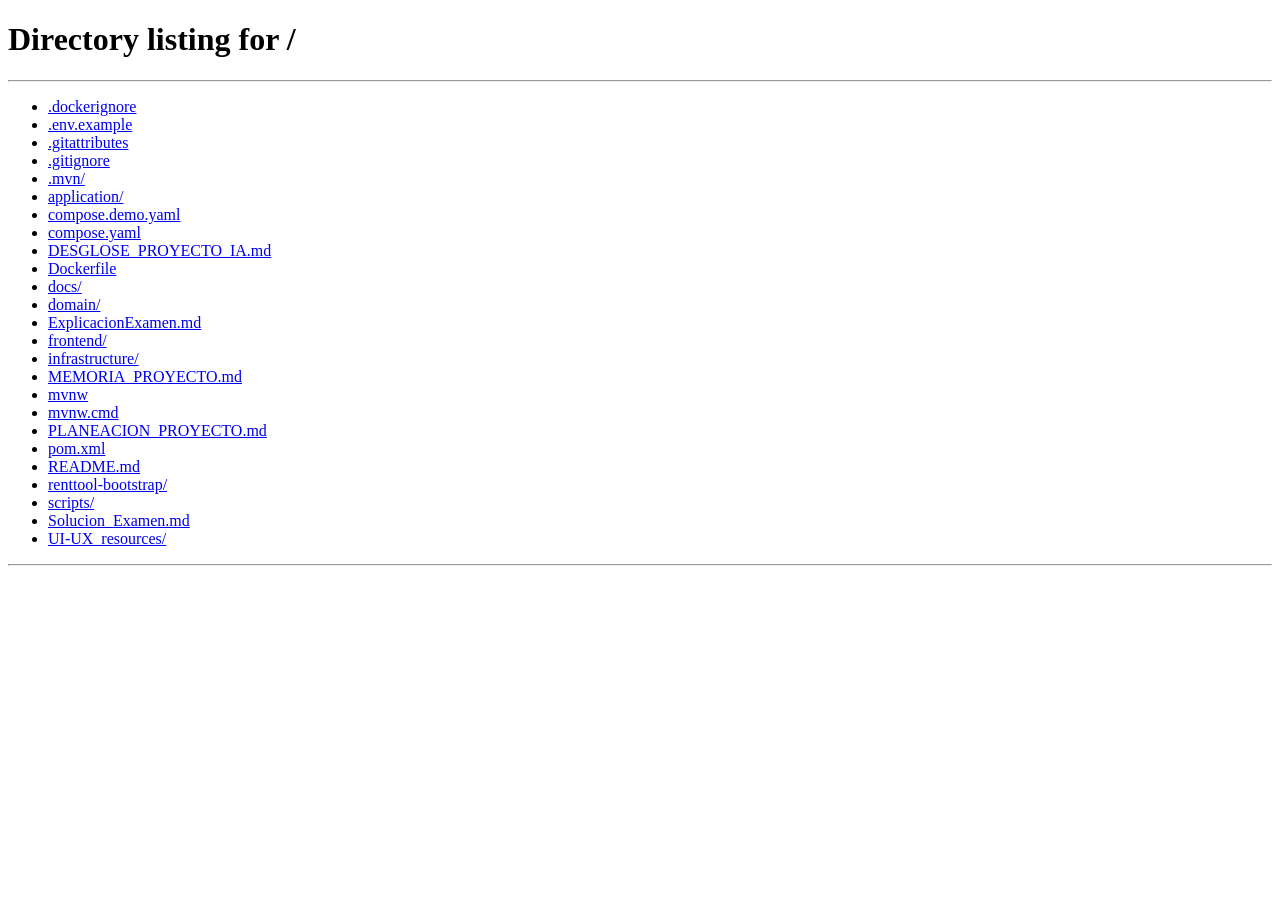
<file: frontend/admin.html>
<!doctype html>
<html lang="es">
  <head>
    <meta charset="utf-8" />
    <meta name="viewport" content="width=device-width, initial-scale=1" />
    <meta name="theme-color" content="#0a0a0b" />
    <meta name="robots" content="noindex" />
    <title>RentTool — Administración</title>
    <link rel="icon" type="image/png" href="assets/favicon.png" />
    <link rel="stylesheet" href="styles.css" />
  </head>
  <body class="admin-page">
    <header class="header admin-header">
      <a class="brand" href="/admin" aria-label="Panel de administración"
        ><span class="brand-mark">R<span>↗</span></span
        >RentTool<span class="brand-dot">.</span
        ><span class="admin-badge">Admin</span></a
      >
      <nav class="admin-tabs" aria-label="Secciones del panel">
        <a href="#proveedores" data-tab="proveedores"
          >Proveedores<span class="tab-badge" id="tab-applications" hidden></span></a
        ><a href="#clientes" data-tab="clientes">Clientes</a
        ><a href="#catalogo" data-tab="catalogo">Catálogo</a
        ><a href="#reservas" data-tab="reservas">Reservas</a
        ><a href="#administradores" data-tab="administradores">Agregar admin</a>
      </nav>
      <div class="header-actions">
        <a class="outline-button" href="/">Ver sitio público ↗</a
        ><button class="text-button" id="logout">Salir</button>
      </div>
    </header>
    <main class="admin-main" id="admin-main" hidden>
      <section class="admin-intro">
        <div>
          <p class="eyebrow"><span></span> PANEL DE ADMINISTRACIÓN</p>
          <h1>La plataforma, bajo control.</h1>
        </div>
        <div class="profile-card">
          <span class="avatar"
            ><img src="assets/icons/user.png" alt="Foto de perfil"
          /></span>
          <form class="profile-form" onsubmit="return false">
            <label
              >Tu nombre<input
                id="admin-name"
                value="Administrador"
                readonly
                aria-readonly="true" /></label
            ><button type="button" class="outline-button" id="change-password">
              Cambiar contraseña
            </button>
          </form>
        </div>
      </section>
      <div class="admin-stats">
        <a class="stat" href="#proveedores"
          ><strong id="stat-providers">—</strong><span>Proveedores</span></a
        ><a class="stat" href="#catalogo"
          ><strong id="stat-tools">—</strong
          ><span>Herramientas publicadas</span></a
        ><a class="stat" href="#reservas"
          ><strong id="stat-reservations">—</strong><span>Reservas</span></a
        >
      </div>
      <section class="admin-panel" id="tab-proveedores" data-panel="proveedores">
        <div class="panel-heading">
          <div>
            <h2>Proveedores</h2>
            <p class="muted">
              Solo los proveedores registrados aquí pueden publicar herramientas.
              Desactivar uno le cierra el acceso de inmediato.
            </p>
          </div>
          <button class="button compact" id="new-provider">
            + Registrar proveedor
          </button>
        </div>
        <div id="applications-box" class="applications-box" hidden>
          <h3 class="workspace-subtitle">
            Solicitudes por revisar
            <span class="status-chip status-solicitada" id="applications-count"></span>
          </h3>
          <p class="muted">
            Personas que pidieron ser proveedoras desde el sitio. Al aceptar, su
            cuenta pasa a ser de proveedor y entra con su nombre comercial.
          </p>
          <div id="applications"></div>
        </div>
        <section class="performance-box" id="performance" aria-labelledby="performance-title">
          <h3 class="workspace-subtitle" id="performance-title">Rendimiento de proveedores</h3>
          <p class="muted">
            Compara las ventas y la respuesta de cada proveedor con el promedio de la plataforma
            para decidir a quién citar. Venta es una reserva aceptada con pago aprobado, igual que en el panel de cada proveedor.
          </p>
          <form class="statistics-form" id="performance-form" novalidate>
            <label>Solicitadas desde<input name="from" type="date" required></label>
            <label>Hasta (incluido)<input name="to" type="date" required></label>
            <button class="outline-button">Consultar</button>
            <p class="form-error" role="alert"></p>
          </form>
          <div data-performance aria-live="polite"></div>
        </section>
        <details class="statistics-panel" id="revenue-panel">
          <summary>Ingresos y rentabilidad de la plataforma</summary>
          <p class="muted">Cuentan las ventas (reservas aceptadas con pago aprobado) solicitadas entre ambas fechas: su total, con extensiones, más las multas y los cobros por daño registrados al devolver.</p>
          <form class="statistics-form">
            <label>Solicitadas desde<input name="from" type="date" required></label>
            <label>Hasta (incluido)<input name="to" type="date" required></label>
            <label>Agrupar por<select name="groupBy"><option value="TOOL">Herramienta</option><option value="MONTH">Mes</option></select></label>
            <button class="outline-button">Consultar</button>
            <p class="form-error" role="alert"></p>
          </form>
          <div data-revenue aria-live="polite"></div>
        </details>
        <h3 class="workspace-subtitle providers-subtitle">Proveedores registrados</h3>
        <div id="providers"></div>
      </section>
      <section class="admin-panel" id="tab-clientes" data-panel="clientes" hidden>
        <div class="panel-heading">
          <div>
            <h2>Clientes <span class="status-chip" id="clients-count"></span></h2>
            <p class="muted">
              Personas registradas desde el sitio público. Desactivar un cliente le
              cierra el acceso de inmediato; no cancela sus reservas.
            </p>
          </div>
        </div>
        <div id="clients"></div>
        <div class="pagination admin-pagination">
          <button class="outline-button" id="clients-prev">← Anterior</button
          ><span id="clients-page" class="muted"></span
          ><button class="outline-button" id="clients-next">Siguiente →</button>
        </div>
      </section>
      <section class="admin-panel" id="tab-administradores" data-panel="administradores" hidden>
        <div class="panel-heading">
          <div>
            <h2>Agregar admin</h2>
            <p class="muted">
              El nuevo administrador tendrá tus mismos permisos. Recibe una contraseña
              temporal que deberá cambiar la primera vez que entre; entrégasela por un
              medio seguro.
            </p>
          </div>
        </div>
        <form class="statistics-form" id="admin-form" novalidate>
          <label>Nombre<input name="name" required maxlength="120" autocomplete="off" /></label>
          <label>Correo<input name="email" type="email" required maxlength="190" autocomplete="off" /></label>
          <label>Contraseña temporal<input name="temporaryPassword" type="text" required minlength="12" maxlength="64" autocomplete="off" placeholder="Entre 12 y 64 caracteres" /></label>
          <button class="button compact">+ Agregar administrador</button>
          <p class="form-error" id="admin-form-error" role="alert"></p>
        </form>
        <h3 class="workspace-subtitle">Administradores registrados</h3>
        <div id="administrators"></div>
      </section>
      <section class="admin-panel" id="tab-catalogo" data-panel="catalogo" hidden>
        <div class="panel-heading">
          <div>
            <h2>Catálogo publicado</h2>
            <p class="muted">
              Lo que ven los clientes en el sitio público. Retirar una
              herramienta la quita del catálogo y conserva su registro.
            </p>
          </div>
          <form id="admin-search" class="admin-search" role="search">
            <input
              name="q"
              type="search"
              placeholder="Buscar herramienta"
              aria-label="Buscar herramienta"
              maxlength="100"
            /><button class="outline-button">Buscar</button>
          </form>
        </div>
        <div id="admin-tools"></div>
        <div class="pagination admin-pagination">
          <button class="outline-button" id="tools-prev">← Anterior</button
          ><span id="tools-page" class="muted"></span
          ><button class="outline-button" id="tools-next">Siguiente →</button>
        </div>
      </section>
      <section class="admin-panel" id="tab-reservas" data-panel="reservas" hidden>
        <div class="panel-heading">
          <div>
            <h2 id="reservations-title">Todas las reservas</h2>
            <p class="muted">
              Puedes cancelar solicitudes pendientes y reservas aceptadas que aún
              no empiezan. En "Historial" ves quién hizo cada cambio y cuándo.
            </p>
          </div>
          <button class="button compact" id="open-report">
            ↓ Descargar informe
          </button>
        </div>
        <div id="reservations"></div>
      </section>
    </main>
    <dialog id="provider-dialog">
      <button class="close" aria-label="Cerrar">×</button>
      <p class="eyebrow">ADMINISTRACIÓN DE PROVEEDORES</p>
      <h2 id="provider-title">Registra un proveedor.</h2>
      <form id="provider-form" novalidate>
        <div class="logo-picker">
          <span class="avatar avatar-large"
            ><img id="logo-preview" src="assets/icons/casco.png" alt="Logo del proveedor"
          /></span>
          <div>
            <p class="logo-title">Logo · opcional</p>
            <p class="muted" id="logo-hint">
              PNG o JPEG hasta 2 MB. Sin logo se usa el predeterminado.
            </p>
            <label class="logo-field"
              ><span class="outline-button">Elegir logo</span
              ><input
                name="logo"
                type="file"
                accept="image/png,image/jpeg"
                class="visually-hidden" /></label
            ><button type="button" class="text-button" id="logo-remove" hidden>
              Quitar logo
            </button>
          </div>
        </div>
        <fieldset id="provider-access">
          <legend>Acceso</legend>
          <label
            >Correo de acceso<input
              name="email"
              type="email"
              required
              maxlength="190"
              autocomplete="off" /></label
          ><label
            >Contraseña temporal<input
              name="temporaryPassword"
              type="text"
              required
              minlength="10"
              maxlength="64"
              autocomplete="off" /><small class="muted"
              >Entrégala al proveedor; deberá cambiarla al entrar.</small
            ></label
          >
        </fieldset>
        <fieldset>
          <legend>Identificación</legend>
          <label
            >Tipo de persona<select name="personType" required>
              <option value="JURIDICA">Jurídica (empresa)</option>
              <option value="NATURAL">Natural</option>
            </select></label
          >
          <div class="nit-fields">
            <label
              >NIT<input
                name="nit"
                required
                inputmode="numeric"
                maxlength="15"
                placeholder="900123456" /></label
            ><label
              >DV<input
                name="verificationDigit"
                required
                inputmode="numeric"
                maxlength="1"
            /></label>
          </div>
          <p class="muted nit-hint" id="nit-hint" aria-live="polite">
            Escribe el NIT sin puntos ni dígito de verificación.
          </p>
          <label
            >Razón social o nombre completo<input
              name="legalName"
              required
              maxlength="200" /></label
          ><label
            >Nombre comercial · opcional<input name="tradeName" maxlength="160"
          /></label>
          <div class="legal-rep" id="legal-rep">
            <label
              >Representante legal<input
                name="legalRepresentative"
                maxlength="160" /></label
            ><label
              >Documento del representante<input
                name="representativeDocument"
                maxlength="40"
                placeholder="CC 79123456"
            /></label>
          </div>
        </fieldset>
        <fieldset>
          <legend>Contacto</legend>
          <label
            >Teléfono<input
              name="phone"
              type="tel"
              required
              maxlength="20" /></label
          ><label
            >Dirección<input name="address" required maxlength="200" /></label
          ><label>Ciudad<input name="city" required maxlength="100" /></label>
        </fieldset>
        <p class="form-error" id="provider-error" role="alert"></p>
        <button class="button full" id="provider-submit">
          Registrar proveedor →
        </button>
      </form>
    </dialog>
    <dialog id="reject-dialog">
      <button class="close" aria-label="Cerrar">×</button>
      <p class="eyebrow">SOLICITUD DE PROVEEDOR</p>
      <h2 id="reject-title">Rechazar solicitud.</h2>
      <p class="muted">
        El solicitante verá este motivo la próxima vez que entre a RentTool y
        podrá enviar una nueva solicitud.
      </p>
      <form id="reject-form" novalidate>
        <label
          >Motivo del rechazo<textarea
            name="reason"
            required
            maxlength="500"
            rows="3"
            placeholder="Ej.: el NIT no coincide con la razón social del RUT"
          ></textarea></label
        >
        <p class="form-error" id="reject-error" role="alert"></p>
        <button class="button full danger-button" id="reject-submit">
          Rechazar solicitud
        </button>
        <button type="button" class="outline-button full" onclick="this.closest('dialog').close()">Volver sin cambios</button>
      </form>
    </dialog>
    <dialog id="remove-dialog" class="danger-dialog">
      <button class="close" aria-label="Cerrar">×</button>
      <p class="eyebrow danger-eyebrow">ELIMINAR PROVEEDOR</p>
      <h2 id="remove-title">¿Eliminar este proveedor?</h2>
      <p class="muted" id="remove-identity"></p>
      <div class="danger-box" role="alert">
        <strong>Esta acción no se puede deshacer.</strong>
        <ul id="remove-effects"></ul>
      </div>
      <p class="muted">
        ¿Solo quieres pausarlo? Usa <strong>Desactivar</strong>: le cierra el
        acceso, pero conserva su catálogo y puedes reactivarlo.
      </p>
      <form id="remove-form" novalidate>
        <label
          >Para confirmar, escribe <strong id="remove-expected"></strong
          ><input name="confirm" autocomplete="off" spellcheck="false"
        /></label>
        <p class="form-error" id="remove-error" role="alert"></p>
        <button class="button full danger-button" id="remove-submit" disabled>
          Eliminar definitivamente
        </button>
      </form>
    </dialog>
    <dialog id="report-dialog">
      <button class="close" aria-label="Cerrar">×</button>
      <p class="eyebrow">INFORMES</p>
      <h2>Descarga un informe.</h2>
      <p class="muted">
        Archivo CSV que abre directamente en Excel o Google Sheets, listo para
        filtrar y sumar.
      </p>
      <form id="report-form" novalidate>
        <fieldset class="report-types">
          <legend>Tipo de informe</legend>
          <label class="choice"
            ><input type="radio" name="type" value="reservations" checked /><span
              ><strong>Reservas</strong
              ><small
                >Una fila por reserva: cliente y correo, proveedor y NIT,
                fechas, importes, estado y último cambio.</small
              ></span
            ></label
          ><label class="choice"
            ><input type="radio" name="type" value="events" /><span
              ><strong>Historial de eventos</strong
              ><small
                >Una fila por cada acción: quién la hizo y cuándo. Para
                auditoría.</small
              ></span
            ></label
          >
        </fieldset>
        <div class="report-range">
          <label>Desde<input name="from" type="date" required /></label
          ><label>Hasta<input name="to" type="date" required /></label>
        </div>
        <div class="range-shortcuts" role="group" aria-label="Rangos rápidos">
          <button type="button" class="chip-button" data-days="7">7 días</button
          ><button type="button" class="chip-button" data-days="30">30 días</button
          ><button type="button" class="chip-button" data-days="90">90 días</button
          ><button type="button" class="chip-button" data-month>Este mes</button>
        </div>
        <label id="report-status-field"
          >Estado actual<select name="status">
            <option value="">Todos</option>
            <option value="SOLICITADA">Pendientes</option>
            <option value="ACEPTADA">Aceptadas</option>
            <option value="RECHAZADA">Rechazadas</option>
            <option value="CANCELADA">Canceladas</option>
            <option value="VENCIDA">Vencidas</option>
          </select></label
        >
        <p class="badge">
          Incluye datos personales de clientes. Cada descarga queda registrada con
          tu usuario y la fecha.
        </p>
        <p class="form-error" id="report-error" role="alert"></p>
        <button class="button full" id="report-submit">Descargar CSV ↓</button>
      </form>
    </dialog>
    <div class="toast" id="toast" role="status" hidden></div>
    <script src="common.js" defer></script>
    <script src="billing.js" defer></script>
    <script src="operations.js" defer></script>
    <script src="tool-editor.js" defer></script>
    <script src="admin.js" defer></script>
    <script src="provider-performance.js" defer></script>
    <script src="revenue.js" defer></script>
  </body>
</html>
</file>
<file: frontend/styles.css>
@import url("https://fonts.googleapis.com/css2?family=DM+Sans:wght@400;450;500;600;650;700&family=Manrope:wght@400;500;600;650;700;750;800&display=swap");
:root {
  --bg: #0a0a0b;
  --panel: #131315;
  --yellow: #ffda00;
  --text: #f3f3f3;
  --muted: #929299;
  --line: rgba(255, 255, 255, 0.1);
  color-scheme: dark;
}
* {
  box-sizing: border-box;
}
html {
  scroll-behavior: smooth;
  scroll-padding-top: 100px;
  scrollbar-gutter: stable;
}
/* Incluye ventanas dinámicas y mantiene el bloqueo durante su animación de cierre. */
html:has(dialog:modal),
body:has(dialog:modal) {
  overflow: hidden;
  overscroll-behavior: none;
}
body {
  margin: 0;
  background: var(--bg);
  color: var(--text);
  font-family: "DM Sans", Arial, sans-serif;
  font-size: 14px;
}
button,
input,
select,
textarea {
  font: inherit;
}
button,
a,
input,
select,
textarea {
  -webkit-tap-highlight-color: transparent;
}
button,
a {
  touch-action: manipulation;
}
button {
  cursor: pointer;
}
a {
  color: inherit;
  text-decoration: none;
}
button:disabled {
  opacity: 0.45;
  cursor: default;
}
button:focus-visible,
a:focus-visible,
input:focus-visible,
summary:focus-visible,
select:focus-visible,
textarea:focus-visible {
  outline: 2px solid var(--yellow);
  outline-offset: 5px;
}
button {
  border: 0;
}
h1,
h2,
h3,
p {
  margin: 0;
}
h1,
h2,
h3 {
  font-family: Manrope, Arial, sans-serif;
}
em {
  font-style: normal;
  color: var(--yellow);
}
[hidden] {
  display: none !important;
}
.header {
  height: 92px;
  border-bottom: 1px solid var(--line);
  display: flex;
  align-items: center;
  gap: 30px;
  padding: 0 clamp(16px, 2.5%, 48px);
  position: sticky;
  top: 0;
  z-index: 10;
  background: #0a0a0bef;
}
.brand {
  font-size: 34px;
  font-weight: 800;
  letter-spacing: -1.4px;
  display: inline-flex;
  align-items: center;
  white-space: nowrap;
}
.brand-dot {
  color: var(--yellow);
}
.brand-mark {
  color: var(--yellow);
  font-style: italic;
  margin-right: 0.35em;
  font-size: 1.15em;
  position: relative;
}
.brand-mark span {
  font-size: 0.77em;
  color: white;
  margin-left: -10px;
}
.header nav {
  display: flex;
  gap: 34px;
  margin: auto;
  font-size: 15px;
  color: #a9a9af;
}
.header nav a {
  padding: 34px 0;
  position: relative;
}
.header nav a:hover,
.header nav .active {
  color: var(--yellow);
}
.header nav .active:after {
  content: "";
  position: absolute;
  bottom: 22px;
  width: 20px;
  height: 2px;
  background: var(--yellow);
  left: 0;
}
.header-actions {
  display: flex;
  align-items: center;
  gap: 16px;
}
.text-button {
  background: none;
  color: var(--text);
  padding: 10px 0;
  font-size: 14px;
}
.outline-button {
  background: transparent;
  color: var(--text);
  border: 1px solid #515024;
  border-radius: 40px;
  padding: 12px 20px;
  display: inline-flex;
  align-items: center;
  justify-content: center;
  gap: 24px;
  font-size: 12px;
}
.outline-button:hover {
  border-color: var(--yellow);
  color: var(--yellow);
}
.header .outline-button {
  color: var(--yellow);
  font-size: 14px;
  transition:
    background-color 0.9s ease,
    color 0.9s ease,
    border-color 0.9s ease;
}
.header .outline-button:hover {
  background: var(--yellow);
  border-color: var(--yellow);
  color: #101010;
}
.menu-toggle {
  display: none;
  background: none;
  color: white;
  font-size: 24px;
}
.hero {
  position: relative;
  min-height: 610px;
  display: flex;
  align-items: center;
  overflow: hidden;
  border-bottom: 1px solid var(--line);
  background: radial-gradient(ellipse at 0 100%, #96800020, transparent 26%);
}
.hero-index {
  position: absolute;
  left: 2%;
  top: 105px;
  display: flex;
  align-items: center;
  flex-direction: column;
  gap: 17px;
  font-size: 12px;
}
.hero-index small {
  writing-mode: vertical-rl;
  font-size: clamp(11px, 0.75vw, 14px);
  letter-spacing: 2px;
  color: #696970;
}
.hero-copy {
  position: relative;
  z-index: 2;
  width: 43%;
  /* El margen derecho evita que el texto toque la curva de la imagen */
  padding: 45px 6% 55px 5%;
}
.eyebrow {
  display: flex;
  align-items: center;
  gap: 10px;
  font-size: 12px;
  font-weight: 600;
  letter-spacing: 1.6px;
  color: #aeafb3;
}
.eyebrow > span {
  width: 24px;
  height: 2px;
  background: var(--yellow);
}
.hero .eyebrow {
  background: #ffffff05;
  border: 1px solid #ffffff09;
  width: max-content;
  border-radius: 30px;
  padding: 0.8em 1.2em;
  font-size: clamp(11px, 0.8vw, 15px);
  letter-spacing: 1.2px;
}
.hero h1 {
  font-size: clamp(40px, 4.4vw, 88px);
  line-height: 1.09;
  font-weight: 500;
  letter-spacing: -3.2px;
  margin-top: 26px;
}
.hero h1 em {
  font-weight: 750;
}
.hero-description {
  font-size: clamp(16px, 1.15vw, 21px);
  line-height: 1.75;
  color: #b1b1b8;
  max-width: 30em;
  margin: 1.6em 0 1.9em;
}
.hero-actions {
  display: flex;
  align-items: center;
  gap: 24px;
}
.button {
  background: var(--yellow);
  color: #101010;
  padding: 16px 25px;
  border-radius: 40px;
  font-weight: 700;
  font-size: 14px;
  white-space: nowrap;
  display: inline-flex;
  align-items: center;
  justify-content: space-between;
  gap: 30px;
  transition:
    box-shadow 0.2s,
    transform 0.2s;
}
.button:hover {
  box-shadow: 0 0 28px #ffda0030;
  transform: translateY(-2px);
}
.button span {
  font-size: 19px;
}
.watch-link {
  display: flex;
  align-items: center;
  white-space: nowrap;
  gap: 9px;
  font-size: 13px;
}
/* Botones del hero: crecen con la pantalla en escritorio */
.hero-actions .button {
  font-size: clamp(14px, 1vw, 18px);
  padding: 1.15em 1.8em;
}
.hero-actions .watch-link {
  font-size: clamp(13px, 0.95vw, 17px);
}
.hero-actions .play {
  width: 2.7em;
  height: 2.7em;
}
.play {
  width: 35px;
  height: 35px;
  border: 1px solid var(--line);
  border-radius: 50%;
  display: grid;
  place-items: center;
  color: #d1d1d4;
}
.hero-art {
  /* Se extiende más allá del borde derecho para que el skew no la recorte */
  --art-bleed: 70px;
  position: absolute;
  width: calc(58% + var(--art-bleed));
  right: calc(-1 * var(--art-bleed));
  top: 0;
  bottom: 0;
  border-radius: 160px 0 0 120px;
  transform: skewX(-8deg);
  border-left: 1px solid #ffda0070;
  overflow: hidden;
  isolation: isolate;
}
.hero-slides {
  position: absolute;
  inset: 0;
  z-index: 0;
}
.hero-slide {
  /* El marco va inclinado: la foto se contra-inclina para verse recta y se
     ensancha para cubrir las esquinas que deja el sesgo. */
  --unskew: skewX(8deg);
  position: absolute;
  inset: 0 -130px;
  background-size: cover;
  background-position: center;
  opacity: 0;
  transform: var(--unskew) scale(1.04);
  transition:
    opacity 1.4s ease,
    transform 6s ease-out;
}
.hero-slide.active {
  opacity: 1;
  transform: var(--unskew) scale(1);
}
.art-shade {
  position: absolute;
  inset: 0;
  background:
    linear-gradient(90deg, #0a0a0b88, transparent 40%),
    linear-gradient(0deg, #0a0a0b 2%, transparent 48%, #0a0a0b88);
  z-index: 1;
}
.art-label {
  position: absolute;
  left: 9%;
  bottom: 70px;
  z-index: 2;
  transform: skewX(8deg);
}
.art-label > span {
  font-size: 15px;
  font-weight: 600;
  letter-spacing: 2.4px;
  color: var(--yellow);
}
.art-label strong {
  display: block;
  font-size: 28px;
  font-family: Manrope;
  margin: 12px 0;
  letter-spacing: -1px;
}
.art-label i {
  font-style: normal;
  font-size: 11px;
  letter-spacing: 1.5px;
  color: #c1c1c5;
}
.floating-card {
  position: absolute;
  right: calc(9% + var(--art-bleed));
  top: 120px;
  padding: 28px;
  width: 290px;
  background: #0a0a0bf2;
  border: 1px solid #ffffff15;
  border-radius: 14px;
  z-index: 2;
  transform: skewX(8deg);
  box-shadow: 0 20px 70px #0006;
}
.yellow-line {
  display: block;
  background: var(--yellow);
  height: 2px;
  width: 29px;
  margin-bottom: 18px;
}
.card-icon {
  display: block;
  width: 36px;
  height: auto;
  margin-bottom: 16px;
  opacity: 0.92;
}
.floating-card small {
  font-size: 15px;
  font-weight: 600;
  letter-spacing: 1.2px;
  line-height: 1.7;
}
.floating-card p {
  color: #a5a5ac;
  font-size: 16px;
  line-height: 1.65;
  margin: 14px 0 22px;
}
.floating-card a {
  white-space: nowrap;
  font-size: 14px;
  border-bottom: 1px solid var(--yellow);
  padding-bottom: 5px;
  transition: color 0.3s ease;
}
.floating-card a:hover {
  color: var(--yellow);
}
.art-bottom {
  position: absolute;
  bottom: 22px;
  left: 9%;
  right: calc(8% + var(--art-bleed));
  display: flex;
  justify-content: space-between;
  z-index: 2;
  font-size: 11px;
  letter-spacing: 2px;
  color: #929299;
  transform: skewX(8deg);
}
.section {
  padding: 72px 7%;
  border-bottom: 1px solid var(--line);
}
h2 {
  font-size: 34px;
  line-height: 1.25;
  letter-spacing: -1.4px;
  font-weight: 550;
}
.section .eyebrow {
  margin-bottom: 18px;
}
.section-intro h2 {
  font-size: 28px;
}
.section-intro > p:not(.eyebrow) {
  font-size: 12px;
  line-height: 1.8;
  color: var(--muted);
  margin: 17px 0 24px;
  max-width: 250px;
}
.section-heading {
  display: flex;
  align-items: flex-end;
  justify-content: space-between;
  gap: 25px;
  margin-bottom: 35px;
}
.section-heading > p {
  font-size: 12px;
  line-height: 1.8;
  color: var(--muted);
}
/* Barra del catálogo: buscador, categoría, orden y botón con la misma altura, letra y borde. */
.filters {
  --filter-height: 48px;
  display: flex;
  flex-wrap: wrap;
  align-items: center;
  gap: 10px;
  padding: 10px;
  background: #ffffff03;
  border: 1px solid var(--line);
  border-radius: 14px;
}
/* El buscador es una <label>: anula el margen que "form label" da a los campos de formulario. */
form label.search {
  display: flex;
  align-items: center;
  flex: 1;
  min-width: 220px;
  height: var(--filter-height);
  margin: 0;
  gap: 12px;
  padding: 0 14px;
  background: #0c0c0e;
  border: 1px solid #ffffff18;
  border-radius: 8px;
  color: var(--text);
  font-size: 14px;
  cursor: text;
  transition: border-color 0.2s ease;
}
.search > span {
  color: var(--yellow);
  font-size: 20px;
  line-height: 1;
}
.filters .search input {
  flex: 1;
  height: 100%;
  margin: 0;
  padding: 0;
  border: 0;
  background: none;
  font-size: 14px;
}
.filters .search input::placeholder {
  color: var(--muted);
}
/* El foco se marca en todo el recuadro del buscador, no solo en el texto. */
.search:focus-within {
  border-color: #ffda0080;
}
.filters .search input:focus-visible {
  outline: none;
}
.filters select {
  width: 200px;
  height: var(--filter-height);
  margin: 0;
  padding: 0 14px;
  font-size: 14px;
  color-scheme: dark;
  cursor: pointer;
  transition: border-color 0.2s ease;
}
.filters select:hover {
  border-color: #ffffff30;
}
.filters .button {
  height: var(--filter-height);
  padding: 0 24px;
  gap: 18px;
}
.compact {
  padding: 11px 22px;
  font-size: 13px;
}
.catalog-meta {
  margin: 26px 0 20px;
  display: flex;
  justify-content: space-between;
  font-size: 12px;
  color: var(--muted);
  letter-spacing: 0.8px;
}
.products {
  display: grid;
  grid-template-columns: repeat(3, 1fr);
  gap: 22px;
  min-height: 180px;
}
.product {
  border: 1px solid var(--line);
  border-radius: 14px;
  overflow: hidden;
  background: linear-gradient(140deg, #1b1b1e, #111113);
  transition:
    transform 0.2s,
    border-color 0.2s;
}
.product:hover {
  transform: translateY(-4px);
  border-color: #ffda0050;
}
.product-image {
  height: 220px;
  position: relative;
  display: grid;
  place-items: center;
  background: radial-gradient(ellipse, #ffffff08, transparent 70%);
  overflow: hidden;
}
/* La foto se ancla al recuadro: dentro de la cuadrícula "height: 100%" no se resolvía y la imagen
   desbordaba y salía recortada. Las fotos de producto suelen tener fondo blanco: el recuadro
   también lo es, para que la foto no flote como un cuadro aparte. */
.product-image:has(img) {
  background: #fff;
}
.product-image img {
  position: absolute;
  inset: 0;
  width: 100%;
  height: 100%;
  object-fit: contain;
  padding: 18px;
}
.product-image svg {
  width: 75%;
  height: 80%;
  filter: drop-shadow(0 20px 16px #0008);
}
.product-tag {
  position: absolute;
  top: 16px;
  left: 16px;
  z-index: 1;
  font-size: 11px;
  color: var(--yellow);
  background: #0a0a0bc9;
  border: 1px solid #ffda0025;
  border-radius: 30px;
  padding: 6px 9px;
}
.product-body {
  padding: 22px;
  border-top: 1px solid #ffffff06;
}
.product-category {
  font-size: 11px;
  letter-spacing: 1.7px;
  color: #85858d;
  text-transform: uppercase;
}
.product h3 {
  font-size: 17px;
  letter-spacing: -0.5px;
  margin: 8px 0 13px;
}
.stock {
  font-size: 12px;
  color: #a1a1a7;
}
.stock:before {
  content: "●";
  color: var(--yellow);
  font-size: 11px;
  margin-right: 7px;
}
.product-bottom {
  margin-top: 22px;
  display: flex;
  align-items: center;
  justify-content: space-between;
  gap: 15px;
}
.price {
  font-family: Manrope;
  font-size: 20px;
  font-weight: 650;
}
.price small {
  font-size: 12px;
  color: var(--muted);
  font-weight: 400;
}
.icon-button {
  width: 38px;
  height: 38px;
  border: 1px solid #ffda0050;
  color: var(--yellow);
  border-radius: 50%;
  background: transparent;
  font-size: 19px;
}
.icon-button:hover {
  background: var(--yellow);
  color: black;
}
.empty {
  grid-column: 1/-1;
  display: flex;
  flex-direction: column;
  align-items: center;
  justify-content: center;
  padding: 45px;
  text-align: center;
  border: 1px dashed var(--line);
  border-radius: 14px;
  color: var(--muted);
  line-height: 1.8;
  gap: 14px;
}
.empty h3 {
  color: white;
}
.pagination {
  display: flex;
  justify-content: center;
  gap: 24px;
  align-items: center;
  margin-top: 30px;
  font-size: 13px;
}
.pagination .outline-button {
  font-size: 12px;
}
.how {
  background: radial-gradient(ellipse at 100% 100%, #ffda0008, transparent 60%);
}
.steps {
  display: grid;
  grid-template-columns: repeat(3, 1fr);
  gap: 40px;
  margin-top: 40px;
}
.steps article {
  border-top: 1px solid var(--line);
  padding-top: 24px;
}
.steps article > span {
  color: var(--yellow);
  font-size: 12px;
}
.steps h3 {
  font-size: 17px;
  margin: 24px 0 12px;
}
.steps p {
  color: var(--muted);
  font-size: 12px;
  line-height: 1.8;
  max-width: 300px;
}
/* Preguntas frecuentes: presentación a la izquierda, acordeón numerado a la derecha. */
.faq {
  display: grid;
  grid-template-columns: 1fr 1.35fr;
  gap: 64px;
  align-items: start;
  background: radial-gradient(ellipse at 0% 0%, #ffda0008, transparent 55%);
}
.faq-intro {
  position: sticky;
  top: 116px;
}
.faq-intro > p.muted {
  margin: 18px 0 26px;
  max-width: 380px;
  font-size: 13px;
}
.faq-actions {
  display: flex;
  flex-wrap: wrap;
  gap: 12px;
}
.faq-list {
  display: grid;
  gap: 12px;
}
.faq details {
  border: 1px solid var(--line);
  border-radius: 14px;
  background: #ffffff03;
  transition:
    border-color 0.25s ease,
    background-color 0.25s ease;
}
.faq details:hover {
  border-color: #ffffff26;
}
.faq details[open] {
  border-color: #ffda0055;
  background: #ffda0008;
}
.faq summary {
  display: flex;
  align-items: center;
  gap: 16px;
  padding: 20px 22px;
  cursor: pointer;
  list-style: none;
  font-size: 14px;
  font-weight: 600;
}
.faq summary::-webkit-details-marker {
  display: none;
}
.faq-number {
  flex: none;
  color: var(--yellow);
  font-size: 12px;
  font-variant-numeric: tabular-nums;
  letter-spacing: 1px;
}
.faq-question {
  flex: 1;
}
/* Signo + que gira hasta × al abrir. */
.faq-toggle {
  position: relative;
  flex: none;
  width: 28px;
  height: 28px;
  border-radius: 50%;
  border: 1px solid #ffda0045;
  transition:
    transform 0.3s ease,
    background-color 0.25s ease;
}
.faq-toggle::before,
.faq-toggle::after {
  content: "";
  position: absolute;
  left: 50%;
  top: 50%;
  width: 11px;
  height: 1.5px;
  background: var(--yellow);
  transform: translate(-50%, -50%);
}
.faq-toggle::after {
  transform: translate(-50%, -50%) rotate(90deg);
}
.faq details[open] .faq-toggle {
  transform: rotate(45deg);
  background: #ffda0014;
}
.faq details p {
  color: #b9b9c0;
  font-size: 13px;
  line-height: 1.8;
  padding: 0 22px 22px 58px;
  max-width: 620px;
}
.contact {
  text-align: center;
  padding: 78px 20px;
  background: radial-gradient(ellipse at 50% 120%, #ffda0015, transparent 70%);
}
.contact .eyebrow {
  justify-content: center;
}
.contact h2 {
  font-size: 38px;
}
.contact > p:not(.eyebrow) {
  color: var(--muted);
  margin: 22px 0;
  font-size: 12px;
}
footer {
  display: flex;
  align-items: center;
  gap: 30px;
  padding: 32px 7%;
  font-size: 12px;
  color: var(--muted);
}
footer .brand {
  font-size: 22px;
  color: white;
}
footer > span {
  margin-left: auto;
}
dialog {
  overflow-y: auto;
  overscroll-behavior: contain;
  background: #141416;
  color: white;
  border: 1px solid #ffffff20;
  border-radius: 20px;
  width: min(480px, calc(100% - 30px));
  padding: 38px;
  max-height: 90vh;
  box-shadow: 0 35px 100px #000b;
}
dialog::backdrop {
  background: #000b;
  backdrop-filter: blur(8px);
}
dialog .eyebrow {
  color: var(--yellow);
  font-size: 11px;
  margin: 6px 0 17px;
}
dialog h2 {
  font-size: 28px;
  margin-bottom: 16px;
}
dialog h3 {
  font-size: 14px;
  margin: 24px 0 12px;
}
.close {
  position: absolute;
  right: 18px;
  top: 14px;
  font-size: 25px;
  background: transparent;
  color: #aaa;
}
.muted {
  color: var(--muted);
  font-size: 12px;
  line-height: 1.7;
}
form label {
  display: block;
  font-size: 13px;
  color: #b3b3ba;
  margin-top: 18px;
}
input,
select,
textarea {
  display: block;
  width: 100%;
  background: #0c0c0e;
  color: white;
  border: 1px solid #ffffff18;
  border-radius: 8px;
  padding: 12px;
  margin-top: 8px;
  min-width: 0;
}
textarea {
  resize: vertical;
}
.full {
  width: 100%;
  justify-content: center;
  margin-top: 18px;
}
.switch-auth {
  display: block;
  margin: 18px auto 0;
  color: var(--yellow);
}
.form-error {
  font-size: 13px;
  color: #ff9898;
  line-height: 1.6;
  margin-top: 12px;
}
.toast {
  position: fixed;
  bottom: 24px;
  left: 50%;
  transform: translateX(-50%);
  background: #202016;
  color: #fff;
  border: 1px solid #ffda0040;
  border-radius: 12px;
  padding: 16px 24px;
  z-index: 50;
  max-width: 90vw;
  box-shadow: 0 10px 35px #0008;
}
.profile-form {
  display: flex;
  align-items: flex-end;
  gap: 18px;
  max-width: 500px;
  margin-bottom: 30px;
}
.profile-form label {
  flex: 1;
}
.profile-form .outline-button {
  margin-bottom: 1px;
}
.inventory-row {
  display: flex;
  align-items: center;
  justify-content: space-between;
  gap: 15px;
  border: 1px solid var(--line);
  padding: 20px;
  border-radius: 12px;
  margin: 12px 0;
}
.inventory-row h3 {
  font-size: 15px;
  margin-bottom: 8px;
}
.inventory-actions {
  display: flex;
  gap: 10px;
  flex-wrap: wrap;
}
.inventory-actions button {
  font-size: 12px;
  padding: 9px 15px;
}
.inline-form {
  display: flex;
  align-items: center;
  gap: 8px;
}
.action-confirmation {
  max-width: 540px;
}
.action-confirmation #confirmation-message {
  white-space: pre-line;
  margin: 18px 0 24px;
}
.confirmation-actions {
  display: flex;
  flex-wrap: wrap;
  justify-content: center;
  gap: 12px;
}
.inline-form .field-wrapper {
  flex: 1;
  min-width: 0;
}
.inline-form input,
.inline-form select {
  margin: 0;
  font-size: 12px;
}
.inline-form select {
  width: 135px;
}
.manage-row {
  display: flex;
  justify-content: space-between;
  align-items: center;
  gap: 10px;
  padding: 12px 0;
  border-bottom: 1px solid var(--line);
  font-size: 13px;
}
.manage-row button {
  color: var(--yellow);
  background: transparent;
  font-size: 12px;
}
.manage-row img {
  height: 40px;
  width: 40px;
  object-fit: cover;
}
.detail-image {
  position: relative;
  height: 220px;
  display: grid;
  place-items: center;
  margin-bottom: 20px;
  border-radius: 12px;
  overflow: hidden;
}
.detail-image:has(img) {
  background: #fff;
}
.detail-image svg {
  height: 100%;
  width: 100%;
}
.detail-image img {
  position: absolute;
  inset: 0;
  height: 100%;
  width: 100%;
  object-fit: contain;
  padding: 14px;
}
.detail-price {
  color: var(--yellow);
  font-size: 25px;
  margin: 20px 0;
}
.badge {
  padding: 8px 12px;
  background: #ffda000a;
  color: var(--yellow);
  font-size: 12px;
  border: 1px solid #ffda0020;
  border-radius: 8px;
  margin-top: 20px;
  line-height: 1.7;
}
#manage-dialog {
  width: min(680px, calc(100% - 30px));
}
/* Unidades e imágenes de una herramienta */
.manage-section {
  margin-top: 26px;
  padding-top: 22px;
  border-top: 1px solid var(--line);
}
.manage-head {
  display: flex;
  align-items: baseline;
  justify-content: space-between;
  gap: 12px;
  flex-wrap: wrap;
}
.manage-head h3 {
  margin: 0;
}
.manage-summary {
  display: flex;
  align-items: center;
  gap: 6px;
  margin: 0;
  color: var(--muted);
  font-size: 12px;
}
.manage-summary .unit-dot:not(:first-child) {
  margin-left: 10px;
}
.manage-hint {
  margin: 6px 0 14px;
  font-size: 13px;
}
.manage-empty {
  padding: 18px;
  border: 1px dashed var(--line);
  border-radius: 12px;
  color: var(--muted);
  font-size: 13px;
  text-align: center;
}
.unit-grid {
  display: grid;
  grid-template-columns: repeat(auto-fill, minmax(190px, 1fr));
  gap: 10px;
}
.unit-card {
  display: grid;
  gap: 10px;
  padding: 12px;
  background: #ffffff05;
  border: 1px solid var(--line);
  border-left: 3px solid #3ddc84;
  border-radius: 12px;
  transition: border-color 0.2s ease, background 0.2s ease;
}
.unit-card:hover {
  background: #ffffff09;
}
.unit-card.is-mantenimiento {
  border-left-color: #ffb020;
}
.unit-card.is-retirada {
  border-left-color: #6b6b73;
  opacity: 0.75;
}
.unit-code {
  display: flex;
  align-items: center;
  gap: 8px;
  font: 600 13px/1.2 ui-monospace, "Cascadia Mono", Consolas, monospace;
  letter-spacing: 0.5px;
  white-space: nowrap;
  overflow: hidden;
  text-overflow: ellipsis;
}
.unit-dot {
  flex: none;
  width: 8px;
  height: 8px;
  border-radius: 50%;
  background: #3ddc84;
}
.unit-dot.is-mantenimiento {
  background: #ffb020;
}
.unit-dot.is-retirada {
  background: #6b6b73;
}
.unit-card select {
  height: 36px;
  margin: 0;
  padding: 0 10px;
  font-size: 12px;
  color-scheme: dark;
  cursor: pointer;
}
.unit-retired {
  margin-top: 12px;
}
.unit-retired summary {
  width: fit-content;
  margin-bottom: 10px;
  color: var(--muted);
  font-size: 12px;
  cursor: pointer;
}
.unit-retired summary:hover {
  color: var(--text);
}
.add-row {
  margin-top: 12px;
  padding: 10px;
  border: 1px dashed #ffffff22;
  border-radius: 12px;
}
.add-row input,
.add-row select {
  height: 40px;
}
.add-row select {
  width: 160px;
  color-scheme: dark;
}
@media (max-width: 520px) {
  .add-row select,
  .add-row .button {
    flex: 1;
  }
}
.image-grid {
  display: grid;
  grid-template-columns: repeat(auto-fill, minmax(130px, 1fr));
  gap: 12px;
}
.image-card {
  position: relative;
  margin: 0;
  overflow: hidden;
  border: 1px solid var(--line);
  border-radius: 12px;
  background: #ffffff05;
}
.image-card img {
  display: block;
  width: 100%;
  aspect-ratio: 1;
  object-fit: contain;
  background: #fff;
}
.image-card figcaption {
  padding: 8px 10px;
  color: var(--muted);
  font-size: 12px;
}
.image-main {
  color: #3ddc84;
  font-weight: 600;
}
.image-remove {
  position: absolute;
  top: 8px;
  right: 8px;
  display: grid;
  place-items: center;
  width: 28px;
  height: 28px;
  padding: 0;
  border: 0;
  border-radius: 50%;
  background: #000000b0;
  color: #fff;
  font-size: 16px;
  line-height: 1;
  cursor: pointer;
  opacity: 0;
  transition: opacity 0.2s ease, background 0.2s ease;
}
.image-card:hover .image-remove,
.image-remove:focus-visible {
  opacity: 1;
}
.image-remove:hover {
  background: #e5484d;
}
@media (hover: none) {
  .image-remove {
    opacity: 1;
  }
}
.upload-drop {
  display: flex;
  align-items: center;
  gap: 12px;
  margin-top: 14px;
  padding: 12px;
  border: 1px dashed #ffda0055;
  border-radius: 12px;
  background: #ffda0006;
  transition: border-color 0.2s ease, background 0.2s ease;
}
.upload-drop:hover,
.upload-drop:focus-within {
  border-color: #ffda00aa;
  background: #ffda000d;
}
form label.upload-pick {
  display: flex;
  align-items: center;
  gap: 12px;
  flex: 1;
  min-width: 0;
  margin: 0;
  cursor: pointer;
}
.upload-icon {
  flex: none;
  display: grid;
  place-items: center;
  width: 40px;
  height: 40px;
  border-radius: 10px;
  background: #ffda0018;
  color: var(--yellow);
  font-size: 18px;
  font-weight: 700;
}
.upload-text {
  display: grid;
  gap: 2px;
  min-width: 0;
}
.upload-text strong {
  color: var(--text);
  font-size: 14px;
  overflow: hidden;
  text-overflow: ellipsis;
  white-space: nowrap;
}
.upload-text small {
  color: var(--muted);
  font-size: 12px;
}
#image-form {
  margin-top: 10px;
}
#image-form input {
  height: 40px;
}
/* Reserva por fechas, dentro del detalle de una herramienta */
.reserve-form {
  border-top: 1px solid var(--line);
  margin-top: 22px;
}
.reserve-fields {
  display: grid;
  grid-template-columns: 1fr 1fr 92px;
  gap: 10px;
}
.reserve-fields label {
  margin-top: 0;
}
.reserve-quote {
  min-height: 22px;
  margin-top: 16px;
  font-size: 13px;
  color: var(--muted);
}
.reserve-quote.ok strong {
  color: var(--yellow);
}
.reserve-quote.warn {
  color: #ffc46b;
}
.reserve-form .button:disabled {
  opacity: 0.45;
  cursor: not-allowed;
  box-shadow: none;
  transform: none;
}
.reserve-hint {
  margin-top: 12px;
  text-align: center;
}
/* Reservas en el espacio de trabajo */
.reservations {
  margin-bottom: 34px;
}
.reservations > h3,
.workspace-subtitle {
  font-size: 18px;
  margin-bottom: 6px;
}
.reservation-row h3 {
  display: flex;
  align-items: center;
  flex-wrap: wrap;
  gap: 10px;
}
.reservation-row .muted + .muted {
  margin-top: 4px;
}
.status-chip {
  font-size: 11px;
  font-weight: 600;
  letter-spacing: 0.4px;
  padding: 3px 10px;
  border-radius: 20px;
  border: 1px solid var(--line);
  color: var(--muted);
}
.status-solicitada {
  color: var(--yellow);
  border-color: #ffda0050;
  background: #ffda000d;
}
.status-aceptada {
  color: #7be3a1;
  border-color: #7be3a150;
  background: #7be3a10d;
}
.status-warning {
  color: #ffc46b;
  border-color: #ffc46b50;
  background: #ffc46b0d;
}
/* Administración de proveedores */
#providers-panel {
  margin-top: 34px;
}
.panel-heading {
  display: flex;
  align-items: center;
  justify-content: space-between;
  gap: 15px;
  flex-wrap: wrap;
}
#provider-dialog {
  width: min(620px, calc(100% - 30px));
}
#provider-dialog fieldset {
  border: 0;
  border-top: 1px solid var(--line);
  margin: 22px 0 0;
  padding: 0;
  min-width: 0;
}
#provider-dialog legend {
  color: var(--yellow);
  font-size: 11px;
  letter-spacing: 1px;
  text-transform: uppercase;
  padding: 16px 0 0;
}
#provider-dialog small {
  display: block;
  margin-top: 6px;
}
.nit-fields {
  display: grid;
  grid-template-columns: 1fr 72px;
  gap: 10px;
}
.legal-rep {
  display: grid;
  grid-template-columns: 1fr 1fr;
  gap: 10px;
}
.nit-hint {
  margin-top: 8px;
}
.nit-hint.ok {
  color: #7be3a1;
}
.nit-hint.warn {
  color: #ffc46b;
}
/* Perfil con avatar circular */
.profile-card {
  display: flex;
  align-items: flex-end;
  gap: 24px;
  margin-bottom: 30px;
}
.profile-card .profile-form {
  margin-bottom: 0;
  flex: 1;
  flex-wrap: wrap;
  max-width: 820px;
}
.profile-card .profile-form label {
  min-width: 200px;
}
.profile-form .outline-button {
  white-space: nowrap;
}
.profile-form input[readonly] {
  color: var(--muted);
  cursor: default;
  border-style: dashed;
}
.avatar {
  flex: none;
  display: grid;
  place-items: center;
  width: 76px;
  height: 76px;
  border-radius: 50%;
  border: 2px solid #fff;
  background: #1a1a1d;
  overflow: hidden;
  box-shadow: 0 0 0 4px #ffffff10;
}
.avatar img {
  width: 58%;
  height: 58%;
  object-fit: contain;
}
.avatar img.photo {
  width: 100%;
  height: 100%;
  object-fit: cover;
}
.avatar-large {
  width: 88px;
  height: 88px;
}
.avatar-small {
  width: 52px;
  height: 52px;
  border-width: 1.5px;
  box-shadow: none;
}
.outline-button {
  cursor: pointer;
  transition:
    color 0.25s ease,
    border-color 0.25s ease,
    background-color 0.25s ease;
}
.provider-row {
  justify-content: flex-start;
}
.provider-row .provider-info {
  flex: 1;
  min-width: 0;
}
/* Logo opcional del proveedor */
.logo-picker {
  display: flex;
  align-items: center;
  gap: 20px;
  padding-bottom: 6px;
}
.logo-title {
  font-size: 13px;
  color: #d4d4d9;
}
.logo-picker .muted {
  margin: 4px 0 10px;
}
form label.logo-field {
  display: inline-block;
  margin: 0 12px 0 0;
  cursor: pointer;
}
.logo-field:focus-within .outline-button {
  border-color: var(--yellow);
  color: var(--yellow);
}
#logo-remove {
  font-size: 12px;
  color: var(--muted);
}
#logo-remove:hover {
  color: var(--yellow);
}
.visually-hidden {
  position: absolute;
  width: 1px;
  height: 1px;
  margin: -1px;
  padding: 0;
  overflow: hidden;
  clip: rect(0 0 0 0);
  border: 0;
}
/* Errores por campo: luz breve alrededor del campo señalado */
label.has-error input,
label.has-error select,
label.has-error input:focus-visible,
label.has-error select:focus-visible {
  border-color: #ff9898;
  outline-color: #ff9898;
}
.field-glow {
  border-radius: 10px;
  animation: field-glow 1.4s ease-out;
}
label.field-glow input,
label.field-glow select {
  animation: field-glow 1.4s ease-out;
}
label.field-glow {
  animation: none;
}
.field-error {
  display: block;
  margin-top: 6px;
  font-size: 12px;
  color: #ff9898;
  animation: reveal 0.25s ease-out;
}
@keyframes field-glow {
  0% {
    box-shadow: 0 0 0 0 #ff989800;
  }
  25% {
    box-shadow: 0 0 0 4px #ff989855, 0 0 18px #ff989840;
  }
  100% {
    box-shadow: 0 0 0 0 #ff989800;
  }
}
/* Todo lo que aparece lo hace con un desvanecido corto */
@keyframes reveal {
  from {
    opacity: 0;
    transform: translateY(6px);
  }
}
@keyframes dialog-in {
  from {
    opacity: 0;
    transform: translateY(14px) scale(0.98);
  }
}
@keyframes dialog-out {
  to {
    opacity: 0;
    transform: translateY(10px) scale(0.98);
  }
}
@keyframes fade-in {
  from {
    opacity: 0;
  }
}
@keyframes fade-out {
  to {
    opacity: 0;
  }
}
dialog[open] {
  animation: dialog-in 0.3s cubic-bezier(0.2, 0.8, 0.2, 1);
}
dialog[open]::backdrop {
  animation: fade-in 0.3s ease;
}
dialog.closing {
  animation: dialog-out 0.2s ease forwards;
}
dialog.closing::backdrop {
  animation: fade-out 0.2s ease forwards;
}
@keyframes toast-in {
  from {
    opacity: 0;
    transform: translate(-50%, 8px);
  }
}
.toast:not([hidden]) {
  animation: toast-in 0.3s ease-out;
}
.toast.leaving {
  animation: fade-out 0.25s ease forwards;
}
.workspace:not([hidden]),
.header nav.open,
.faq details[open] p,
.form-error:not(:empty),
#providers > *,
#reservations > *,
#inventory > * {
  animation: reveal 0.3s ease-out both;
}
@media (prefers-reduced-motion: reduce) {
  dialog,
  dialog::backdrop,
  .toast,
  .field-glow,
  .field-glow input,
  .field-glow select,
  .field-error,
  .workspace,
  .header nav,
  .faq details p,
  .form-error,
  #providers > *,
  #reservations > *,
  #inventory > * {
    animation: none !important;
  }
}
@media (max-width: 520px) {
  .legal-rep {
    grid-template-columns: 1fr;
  }
  .profile-card {
    align-items: flex-start;
    gap: 16px;
  }
  .profile-card .avatar {
    width: 64px;
    height: 64px;
    margin-top: 18px;
  }
  .profile-card .profile-form {
    min-width: 0;
  }
  .logo-picker {
    align-items: flex-start;
  }
}
@media (max-width: 520px) {
  .reserve-fields {
    grid-template-columns: 1fr 1fr;
  }
  .reserve-fields label:last-child {
    grid-column: span 2;
  }
}
/* Pantallas anchas: fondos y bordes a todo el ancho; el contenido se alinea
   a una columna de 1600px para que no se estire de más. */
@media (min-width: 1500px) {
  .section,
  footer {
    padding-inline: max(7%, calc((100% - 1600px) / 2 + 112px));
  }
  .hero {
    min-height: 680px;
  }
  .hero-index {
    left: max(2%, calc((100% - 1600px) / 2 + 4px));
  }
  .hero-copy {
    width: 45%;
    padding-left: max(5%, calc((100% - 1600px) / 2 + 72px));
  }
  .hero-art {
    left: max(42%, calc((100% - 1600px) / 2 + 672px));
    width: auto;
  }
}
@media (max-width: 1100px) {
  .header {
    gap: 16px;
    height: 80px;
  }
  .brand {
    font-size: 30px;
  }
  .header nav {
    gap: 18px;
    font-size: 13px;
  }
  .header-actions {
    gap: 10px;
  }
  .header .outline-button {
    padding: 10px 14px;
    font-size: 12px;
  }
  .hero {
    min-height: 560px;
  }
  .hero h1 {
    font-size: 49px;
  }
  .hero-copy {
    padding-left: 5%;
    width: 49%;
  }
  .hero-art {
    width: calc(54% + var(--art-bleed));
  }
  .floating-card {
    right: calc(5% + var(--art-bleed));
    top: 40px;
    width: 250px;
  }
  .categories {
    grid-template-columns: 1fr;
    gap: 25px;
  }
  .section-intro {
    display: flex;
    align-items: center;
    justify-content: space-between;
    gap: 25px;
    flex-wrap: wrap;
  }
  .section-intro .eyebrow {
    width: 100%;
    margin: 0;
  }
  .section-intro > p:not(.eyebrow) {
    margin: 0;
  }
  .section {
    padding: 55px 6%;
  }
  .products {
    gap: 15px;
  }
  .product-image {
    height: 190px;
  }
}
/* Tablet y móvil: menú hamburguesa y hero apilado */
@media (max-width: 900px) {
  .header {
    height: 74px;
    flex-wrap: wrap;
    gap: 15px;
  }
  .brand {
    font-size: 28px;
  }
  .menu-toggle {
    display: block;
    margin-left: auto;
  }
  .header nav {
    display: none;
    position: absolute;
    top: 74px;
    left: 0;
    right: 0;
    background: #101012;
    padding: 15px 6%;
    border-bottom: 1px solid var(--line);
    flex-direction: column;
    gap: 0;
  }
  .header nav.open {
    display: flex;
  }
  .header nav a {
    padding: 15px 0;
    font-size: 13px;
  }
  .header nav .active:after {
    display: none;
  }
  .header-actions .text-button {
    display: none;
  }
  .header .outline-button {
    gap: 10px;
    font-size: 12px;
  }
  .hero {
    display: block;
    padding-bottom: 0;
  }
  .hero-copy {
    width: 100%;
    padding: 45px 7% 25px;
  }
  .hero-index {
    display: none;
  }
  .hero h1 {
    font-size: 51px;
    letter-spacing: -2.5px;
  }
  .hero-description {
    max-width: 520px;
    font-size: 15px;
  }
  .hero-art {
    position: relative;
    height: 480px;
    width: 100%;
    border-radius: 80px 0 0 0;
    --art-bleed: 0px;
    transform: none;
    margin-top: 10px;
  }
  .hero-slide {
    --unskew: skewX(0deg);
    inset: 0;
  }
  .art-label,
  .art-bottom,
  .floating-card {
    transform: none;
  }
  .art-label {
    left: 7%;
    bottom: 55px;
  }
  .art-label strong {
    font-size: 25px;
  }
  .floating-card {
    top: 28px;
    right: 5%;
    padding: 20px;
    width: 240px;
  }
  .floating-card small {
    font-size: 13px;
  }
  .floating-card p {
    font-size: 14px;
  }
}
@media (max-width: 760px) {
  .section {
    padding: 45px 6%;
  }
  .section-intro > p:not(.eyebrow) {
    max-width: 100%;
  }
  .section-heading {
    align-items: flex-start;
    flex-direction: column;
    gap: 20px;
  }
  h2 {
    font-size: 30px;
  }
  .section-heading > p {
    font-size: 13px;
  }
  .filters {
    flex-wrap: wrap;
  }
  form label.search {
    flex-basis: 100%;
  }
  .filters .button {
    flex-basis: 100%;
    justify-content: center;
  }
  .filters select {
    flex: 1;
    width: auto;
    min-width: 0;
    padding: 0 6px 0 12px;
    font-size: 13px;
  }
  .products {
    grid-template-columns: repeat(2, 1fr);
    gap: 12px;
  }
  .product-image {
    height: 155px;
  }
  .product-body {
    padding: 15px;
  }
  .product h3 {
    font-size: 14px;
  }
  .price {
    font-size: 16px;
  }
  .price small {
    display: block;
    margin-top: 4px;
  }
  .product-category {
    font-size: 11px;
  }
  .stock {
    font-size: 11px;
  }
  .product-tag {
    font-size: 11px;
    left: 10px;
    top: 10px;
  }
  .steps {
    grid-template-columns: 1fr;
    gap: 26px;
  }
  .steps h3 {
    margin: 14px 0 8px;
  }
  .steps p {
    max-width: 100%;
  }
  .faq {
    grid-template-columns: 1fr;
    gap: 28px;
  }
  .faq-intro {
    position: static;
  }
  .faq summary {
    padding: 18px;
    gap: 12px;
  }
  .faq details p {
    padding: 0 18px 18px;
  }
  .contact h2 {
    font-size: 30px;
  }
  .contact .eyebrow {
    font-size: 11px;
  }
  footer {
    flex-wrap: wrap;
    gap: 18px;
    padding: 28px 6%;
  }
  footer p {
    width: 65%;
    font-size: 12px;
  }
  footer > span {
    margin-left: 0;
  }
  .inventory-row {
    align-items: flex-start;
    flex-direction: column;
  }
  .inline-form {
    flex-wrap: wrap;
  }
  .inline-form input {
    flex-basis: 100%;
  }
  dialog {
    padding: 30px 23px;
  }
  .profile-form {
    flex-direction: column;
    align-items: stretch;
  }
  .profile-form label {
    width: 100%;
  }
  .hero .eyebrow {
    font-size: 11px;
  }
  .hero-actions {
    flex-wrap: wrap;
    gap: 16px 20px;
  }
  .hero .button {
    gap: 18px;
    padding: 15px 22px;
  }
  .pagination {
    gap: 15px;
  }
  .pagination .outline-button {
    padding: 10px 14px;
  }
}
@media (prefers-reduced-motion: reduce) {
  * {
    scroll-behavior: auto !important;
    transition: none !important;
  }
}

@media (max-width: 900px) {
  .header-actions #logout {
    display: block;
    font-size: 12px;
  }
  .header-actions .outline-button {
    max-width: 135px;
    overflow: hidden;
    white-space: nowrap;
  }
  .header-actions {
    gap: 8px;
  }
}

/* Teléfonos pequeños: el header cabe en una sola línea */
@media (max-width: 420px) {
  .header {
    gap: 10px;
  }
  .brand {
    font-size: 24px;
  }
  .header .outline-button {
    gap: 8px;
    padding: 9px 12px;
    font-size: 12px;
  }
}

/* Pantalla de carga: martillo que llega en arco, golpea y revela la marca */
.splash {
  position: fixed;
  inset: 0;
  z-index: 9999;
  display: grid;
  place-items: center;
  overflow: hidden;
  background: radial-gradient(circle at 50% 45%, #18181b 0, var(--bg) 62%);
  /* Respaldo si el script falla: la pantalla se oculta sola */
  animation: splash-fallback 0.4s ease 5s forwards;
}
@keyframes splash-fallback {
  to {
    opacity: 0;
    visibility: hidden;
    pointer-events: none;
  }
}
.skip-splash .splash {
  display: none;
}
.splash-lock,
.splash-lock body {
  overflow: hidden;
}
.splash-trail {
  position: absolute;
  inset: 0;
  width: 100%;
  height: 100%;
  pointer-events: none;
}
.splash-trail path {
  fill: none;
  stroke: url(#splash-trail-color);
  stroke-linecap: round;
  stroke-dasharray: 0 3;
}
.splash-trail .glow {
  stroke-width: 16;
  opacity: 0.4;
  filter: url(#splash-glow);
}
.splash-trail .body {
  stroke-width: 5;
  opacity: 0.85;
}
.splash-trail .core {
  stroke: #fff;
  stroke-width: 2;
}
.splash-arena {
  position: relative;
}
/* Línea de suelo donde cae el martillazo */
.splash-floor {
  position: absolute;
  left: -130%;
  right: -130%;
  bottom: 0;
  height: 2px;
  background: linear-gradient(
    90deg,
    transparent,
    rgba(255, 255, 255, 0.35),
    transparent
  );
  opacity: 0;
}
.splash-stage {
  position: relative;
  display: flex;
  flex-direction: column;
  align-items: center;
  gap: clamp(14px, 3vh, 28px);
}
.splash-hammer {
  height: min(34vh, 46vw);
  aspect-ratio: 426 / 840;
  opacity: 0;
}
.splash-swing {
  position: relative;
  height: 100%;
  transform-origin: 50% 97%;
}
.splash-swing img {
  display: block;
  width: 100%;
  height: 100%;
  filter: drop-shadow(0 18px 30px rgba(0, 0, 0, 0.55));
}
.splash-impact {
  position: absolute;
  left: 0;
  top: 7%;
  width: 1px;
  height: 1px;
}
.splash-word {
  font-family: Manrope, Arial, sans-serif;
  font-weight: 800;
  font-size: clamp(38px, 8vw, 72px);
  letter-spacing: -0.04em;
  line-height: 1;
  color: var(--text);
}
.splash-letter {
  display: inline-block;
  opacity: 0;
}
.splash-letter.is-dot {
  color: var(--yellow);
}
.splash-spark {
  position: absolute;
  width: 2px;
  border-radius: 2px;
  background: linear-gradient(#fff, var(--yellow) 45%, #ff8a00);
  box-shadow: 0 0 6px rgba(255, 218, 0, 0.8);
  pointer-events: none;
}
.splash-flash {
  position: absolute;
  width: 150px;
  height: 150px;
  margin: -75px 0 0 -75px;
  border-radius: 50%;
  background: radial-gradient(
    circle,
    rgba(255, 255, 255, 0.95),
    rgba(255, 218, 0, 0.5) 30%,
    transparent 70%
  );
  pointer-events: none;
}
.splash-ember {
  position: absolute;
  width: 3px;
  height: 3px;
  border-radius: 50%;
  background: var(--yellow);
  box-shadow: 0 0 6px #ff9d00;
  pointer-events: none;
}
.splash-shock {
  position: absolute;
  width: 240px;
  height: 44px;
  margin: -22px 0 0 -120px;
  border: 2px solid var(--yellow);
  border-radius: 50%;
  pointer-events: none;
}
/* Impact frame: cortes de color de un par de fotogramas en el golpe */
.splash.is-impact-a {
  filter: invert(1) grayscale(1) contrast(4);
}
.splash.is-impact-b {
  background: var(--yellow);
}
.splash.is-impact-b .splash-swing img {
  filter: brightness(0);
}
.splash.is-impact-b .splash-floor {
  background: #000;
}
/* Pantalla de entrada: Enter desbloquea el audio y arranca la animación */
.splash-stage,
.splash-enter {
  grid-area: 1 / 1;
}
.splash-enter {
  z-index: 2;
  display: flex;
  flex-direction: column;
  align-items: center;
  gap: 18px;
  text-align: center;
}
.splash-enter-title {
  color: #fff;
  font-family: Manrope, Arial, sans-serif;
  font-size: clamp(22px, 4vw, 32px);
  font-weight: 700;
  letter-spacing: -0.02em;
}
/* Aviso de qué tecla usar */
.splash-hint {
  color: var(--muted);
  font-size: 13px;
  letter-spacing: 0.02em;
}
.splash-hint kbd {
  display: inline-block;
  margin: 0 4px;
  padding: 3px 9px;
  border: 1px solid rgba(255, 255, 255, 0.25);
  border-bottom-width: 3px;
  border-radius: 6px;
  color: #fff;
  font-family: inherit;
  font-size: 12px;
}
.splash-dots {
  display: inline-flex;
  margin-left: 2px;
}
.splash-dots i {
  font-style: normal;
  animation: splash-dot 1.2s ease-in-out infinite;
}
.splash-dots i:nth-child(2) {
  animation-delay: 0.15s;
}
.splash-dots i:nth-child(3) {
  animation-delay: 0.3s;
}
@keyframes splash-dot {
  0%,
  60%,
  100% {
    transform: translateY(0);
    opacity: 0.35;
  }
  30% {
    transform: translateY(-7px);
    opacity: 1;
  }
}

/* Barra del sitio público cuando lo visita el administrador */
.admin-bar {
  display: flex;
  align-items: center;
  justify-content: center;
  flex-wrap: wrap;
  gap: 8px 18px;
  padding: 10px 16px;
  background: var(--yellow);
  color: #101010;
  font-size: 13px;
  font-weight: 600;
  text-align: center;
  position: relative;
  z-index: 11;
  animation: reveal 0.3s ease-out both;
}
.admin-bar-link {
  border: 1.5px solid #101010;
  border-radius: 40px;
  padding: 6px 14px;
  transition:
    background-color 0.25s ease,
    color 0.25s ease;
}
.admin-bar-link:hover,
.admin-bar-link:focus-visible {
  background: #101010;
  color: var(--yellow);
}
.toast-action {
  display: inline-block;
  margin-left: 14px;
  color: var(--yellow);
  font-weight: 600;
  border-bottom: 1px solid currentColor;
}

/* Panel de administración (/admin) */
.admin-badge {
  margin-left: 12px;
  padding: 4px 10px;
  border: 1px solid #ffda0050;
  border-radius: 20px;
  color: var(--yellow);
  font-size: 11px;
  font-weight: 700;
  letter-spacing: 1.2px;
  text-transform: uppercase;
  font-style: normal;
}
.admin-header .admin-tabs {
  display: flex;
  gap: 6px;
}
.admin-header .admin-tabs a {
  padding: 9px 16px;
  font-size: 14px;
  border-radius: 40px;
  border: 1px solid transparent;
  transition:
    color 0.25s ease,
    border-color 0.25s ease,
    background-color 0.25s ease;
}
.admin-header .admin-tabs a:hover {
  color: var(--text);
  border-color: var(--line);
}
.admin-header .admin-tabs a.active:after {
  display: none;
}
.admin-header .admin-tabs a.active {
  color: var(--yellow);
  border-color: #ffda0050;
  background: #ffda000a;
}
.admin-main {
  padding: 48px 7% 72px;
  animation: reveal 0.35s ease-out both;
}
.admin-intro {
  display: flex;
  align-items: flex-end;
  justify-content: space-between;
  flex-wrap: wrap;
  gap: 30px;
  margin-bottom: 34px;
}
.admin-intro h1 {
  font-size: clamp(30px, 4vw, 46px);
  letter-spacing: -1.5px;
  margin-top: 14px;
}
.admin-intro .profile-card {
  margin: 0;
}
.admin-stats {
  display: grid;
  grid-template-columns: repeat(3, 1fr);
  gap: 14px;
  margin-bottom: 34px;
}
.stat {
  display: flex;
  flex-direction: column;
  gap: 6px;
  padding: 20px 22px;
  border: 1px solid var(--line);
  border-radius: 14px;
  background: var(--panel);
  transition: border-color 0.25s ease;
}
.stat:hover {
  border-color: #ffda0050;
}
.stat strong {
  font-size: 30px;
  color: var(--yellow);
  font-variant-numeric: tabular-nums;
}
.stat span {
  color: var(--muted);
  font-size: 13px;
}
.admin-panel {
  border: 1px solid var(--line);
  border-radius: 18px;
  padding: 28px;
  background: #0e0e10;
}
.admin-panel:not([hidden]) {
  animation: reveal 0.3s ease-out both;
}
.admin-panel h2 {
  font-size: 24px;
  margin-bottom: 6px;
}
.admin-panel .panel-heading {
  align-items: flex-end;
  margin-bottom: 8px;
}
.admin-search {
  display: flex;
  gap: 8px;
}
.admin-search input {
  margin: 0;
  width: 240px;
}
.tool-thumb {
  flex: none;
  display: grid;
  place-items: center;
  width: 64px;
  height: 52px;
  border-radius: 10px;
  overflow: hidden;
  background: #1a1a1d;
}
.tool-thumb img {
  width: 100%;
  height: 100%;
  object-fit: cover;
}
.tool-thumb img.placeholder {
  width: 50%;
  height: auto;
  object-fit: contain;
}
.admin-pagination:has(#tools-page:empty) {
  display: none;
}
#admin-tools > * {
  animation: reveal 0.3s ease-out both;
}
@media (max-width: 900px) {
  .admin-header {
    height: auto;
    flex-wrap: wrap;
    padding-top: 14px;
    padding-bottom: 14px;
    gap: 12px 20px;
  }
  .admin-header .header-actions {
    margin-left: auto;
  }
  .admin-header .admin-tabs {
    order: 3;
    position: static;
    width: 100%;
    margin: 0;
    padding: 0;
    flex-direction: row;
    background: none;
    border: 0;
    overflow-x: auto;
  }
  .admin-header .admin-tabs a {
    padding: 8px 14px;
    font-size: 13px;
  }
}
@media (max-width: 620px) {
  .admin-main {
    padding: 28px 16px 56px;
  }
  .admin-header .brand {
    font-size: 26px;
  }
  .admin-header .header-actions .outline-button {
    font-size: 12px;
    padding: 9px 12px;
  }
  .admin-stats {
    gap: 8px;
  }
  .stat {
    padding: 14px 12px;
    gap: 4px;
  }
  .stat strong {
    font-size: 22px;
  }
  .stat span {
    font-size: 11px;
    line-height: 1.3;
  }
  .admin-badge {
    margin-left: 8px;
    padding: 3px 8px;
    font-size: 10px;
  }
  .admin-panel {
    padding: 20px 16px;
  }
  .admin-search,
  .admin-search input {
    width: 100%;
  }
}
@media (prefers-reduced-motion: reduce) {
  .admin-bar,
  .admin-main,
  .admin-panel,
  #admin-tools > * {
    animation: none !important;
  }
}

/* Historial de una reserva */
.reservation-id {
  color: var(--muted);
  font-weight: 500;
  font-variant-numeric: tabular-nums;
}
#history-dialog {
  width: min(560px, calc(100% - 30px));
}
.timeline {
  list-style: none;
  margin: 8px 0 0;
  padding: 0;
}
.timeline-item {
  position: relative;
  display: flex;
  gap: 16px;
  padding: 0 0 22px;
  animation: reveal 0.3s ease-out both;
}
.timeline-item:not(:last-child)::before {
  content: "";
  position: absolute;
  left: 6px;
  top: 18px;
  bottom: 0;
  width: 1px;
  background: var(--line);
}
.timeline-dot {
  flex: none;
  width: 13px;
  height: 13px;
  margin-top: 4px;
  border-radius: 50%;
  border: 2px solid var(--muted);
  background: #141416;
}
.timeline-item.is-solicitada .timeline-dot {
  border-color: var(--yellow);
}
.timeline-item.is-aceptada .timeline-dot {
  border-color: #7be3a1;
}
.timeline-item.is-rechazada .timeline-dot,
.timeline-item.is-cancelada .timeline-dot {
  border-color: #ff9898;
}
.timeline-item.unrecorded .timeline-dot {
  border-style: dashed;
}
.timeline-head {
  display: flex;
  flex-wrap: wrap;
  align-items: baseline;
  gap: 4px 12px;
  font-size: 14px;
}
.timeline-head time {
  color: var(--muted);
  font-size: 12px;
}
.timeline-detail {
  margin-top: 2px;
  color: #b3b3ba;
}

/* Diálogo de informes */
#report-dialog {
  width: min(560px, calc(100% - 30px));
}
#report-dialog fieldset {
  border: 0;
  padding: 0;
  margin: 18px 0 0;
  min-width: 0;
}
#report-dialog legend {
  font-size: 13px;
  color: #b3b3ba;
  margin-bottom: 8px;
}
form label.choice {
  display: flex;
  gap: 12px;
  align-items: flex-start;
  margin: 0 0 8px;
  padding: 14px 16px;
  border: 1px solid var(--line);
  border-radius: 12px;
  cursor: pointer;
  transition:
    border-color 0.25s ease,
    background-color 0.25s ease;
}
label.choice:hover {
  border-color: #ffffff30;
}
label.choice:has(input:checked) {
  border-color: #ffda0060;
  background: #ffda0008;
}
label.choice input {
  width: auto;
  margin: 3px 0 0;
  accent-color: var(--yellow);
}
label.choice strong {
  display: block;
  color: var(--text);
  font-size: 14px;
}
label.choice small {
  display: block;
  margin-top: 4px;
  color: var(--muted);
  font-size: 12px;
  line-height: 1.5;
}
.report-range {
  display: grid;
  grid-template-columns: 1fr 1fr;
  gap: 10px;
}
.report-range input {
  color-scheme: dark;
}
.range-shortcuts {
  display: flex;
  flex-wrap: wrap;
  gap: 8px;
  margin-top: 10px;
}
.chip-button {
  background: transparent;
  color: var(--muted);
  border: 1px solid var(--line);
  border-radius: 20px;
  padding: 6px 12px;
  font-size: 12px;
  cursor: pointer;
  transition:
    color 0.25s ease,
    border-color 0.25s ease;
}
.chip-button:hover {
  color: var(--yellow);
  border-color: #ffda0060;
}
@media (prefers-reduced-motion: reduce) {
  .timeline-item {
    animation: none !important;
  }
}
@media (max-width: 520px) {
  .report-range {
    grid-template-columns: 1fr;
  }
}

/* Acciones destructivas: eliminar proveedor */
.danger-outline {
  border-color: #ff989855;
  color: #ffb3b3;
}
.danger-outline:hover {
  border-color: #ff9898;
  color: #ff9898;
  background: #ff98980d;
}
.danger-dialog {
  width: min(540px, calc(100% - 30px));
  border-color: #ff989840;
}
dialog .danger-eyebrow {
  color: #ff9898;
}
.danger-box {
  margin: 18px 0 14px;
  padding: 16px 18px;
  border: 1px solid #ff989850;
  border-radius: 12px;
  background: #ff98980a;
  font-size: 13px;
  line-height: 1.6;
  color: #f1d4d4;
}
.danger-box strong {
  color: #ff9898;
}
.danger-box ul {
  margin: 8px 0 0;
  padding-left: 18px;
}
.danger-box li + li {
  margin-top: 6px;
}
.danger-box b {
  color: #ffc46b;
}
#remove-expected {
  color: var(--text);
  user-select: all;
}
.button.danger-button {
  background: #ff7a7a;
  color: #1a0b0b;
  box-shadow: none;
}
.button.danger-button:hover:not(:disabled) {
  background: #ff9898;
}
.button.danger-button:disabled {
  opacity: 0.4;
  cursor: not-allowed;
  transform: none;
}

/* Imagen de herramienta en el panel: la principal o la ilustración predeterminada */
.tool-thumb svg {
  width: 100%;
  height: 100%;
}
.tool-preview {
  flex: none;
  display: grid;
  place-items: center;
  width: 120px;
  height: 90px;
  border-radius: 14px;
  border: 1px solid var(--line);
  background: #0c0c0e;
  overflow: hidden;
}
.tool-preview img,
.tool-preview svg {
  width: 100%;
  height: 100%;
  object-fit: cover;
}
#tool-edit-dialog {
  width: min(560px, calc(100% - 30px));
}
#tool-image-remove {
  font-size: 12px;
  color: var(--muted);
}
#tool-image-remove:hover {
  color: var(--yellow);
}
.price-note {
  margin-top: 8px;
}

/* Solicitudes para ser proveedor */
.tab-badge {
  display: inline-grid;
  place-items: center;
  min-width: 18px;
  height: 18px;
  margin-left: 6px;
  padding: 0 5px;
  border-radius: 9px;
  background: var(--yellow);
  color: #101010;
  font-size: 11px;
  font-weight: 700;
  vertical-align: 1px;
}
.applications-box {
  margin: 18px 0 26px;
  padding: 18px 20px;
  border: 1px solid #ffda0040;
  border-radius: 14px;
  background: #ffda0006;
}
.applications-box .workspace-subtitle {
  display: flex;
  align-items: center;
  gap: 10px;
}
.application-row .muted + .muted {
  margin-top: 2px;
}
.providers-subtitle {
  margin-top: 22px;
}
.provider-cta {
  display: flex;
  align-items: center;
  justify-content: space-between;
  flex-wrap: wrap;
  gap: 14px 24px;
  margin-top: 30px;
  padding: 20px 22px;
  border: 1px dashed #ffda0050;
  border-radius: 14px;
  background: #ffda0006;
  animation: reveal 0.3s ease-out both;
}
.provider-cta h3 {
  font-size: 16px;
  margin-bottom: 4px;
}
.provider-cta.is-pending {
  border-style: solid;
}
.contact-actions {
  display: flex;
  justify-content: center;
  align-items: center;
  flex-wrap: wrap;
  gap: 14px 24px;
}
.contact-actions .text-button {
  color: var(--muted);
}
.contact-actions .text-button:hover {
  color: var(--yellow);
}
#apply-dialog,
#company-dialog {
  width: min(620px, calc(100% - 30px));
}
#apply-dialog fieldset,
#company-dialog fieldset {
  border: 0;
  border-top: 1px solid var(--line);
  margin: 22px 0 0;
  padding: 0;
  min-width: 0;
}
#apply-dialog legend,
#company-dialog legend {
  color: var(--yellow);
  font-size: 11px;
  letter-spacing: 1px;
  text-transform: uppercase;
  padding: 16px 0 0;
}
#apply-dialog small,
#company-dialog small {
  display: block;
  margin-top: 6px;
}
form label.consent {
  display: flex;
  gap: 10px;
  align-items: flex-start;
  margin-top: 22px;
  font-size: 12px;
  line-height: 1.6;
  cursor: pointer;
}
label.consent input {
  width: auto;
  margin: 3px 0 0;
  accent-color: var(--yellow);
}
.notice-actions {
  display: flex;
  flex-direction: column;
  align-items: center;
  gap: 6px;
}
#notice-secondary {
  color: var(--yellow);
}
/* Mi empresa (panel del proveedor) */
.company-data {
  display: grid;
  grid-template-columns: repeat(auto-fill, minmax(240px, 1fr));
  gap: 12px;
  margin: 18px 0 0;
}
.company-data > div {
  padding: 14px 16px;
  border: 1px solid var(--line);
  border-radius: 12px;
  background: var(--panel);
}
.company-data dt {
  color: var(--muted);
  font-size: 12px;
}
.company-data dd {
  margin: 4px 0 0;
  font-size: 14px;
  overflow-wrap: anywhere;
}
/* En teléfonos estrechos, categoría y orden van uno debajo del otro para leerse completos. */
@media (max-width: 480px) {
  .filters select {
    flex-basis: 100%;
  }
}

/* Catálogo dividido en secciones (una por categoría) */
.catalog-sections {
  display: grid;
  gap: 44px;
}
.catalog-group {
  animation: reveal 0.35s ease-out both;
}
.catalog-group-head {
  display: flex;
  align-items: center;
  flex-wrap: wrap;
  gap: 12px 18px;
  padding-bottom: 18px;
  margin-bottom: 22px;
  border-bottom: 1px solid var(--line);
}
.catalog-group-icon {
  display: grid;
  place-items: center;
  width: 44px;
  height: 44px;
  border-radius: 12px;
  border: 1px solid #ffda0040;
  background: #ffda000a;
  color: var(--yellow);
  font-size: 22px;
}
.catalog-group-title {
  flex: 1;
  min-width: 200px;
}
.catalog-group-title h3 {
  font-size: 22px;
  letter-spacing: -0.5px;
}
.catalog-group-title .muted {
  margin-top: 2px;
}
.catalog-group-count {
  color: var(--muted);
  font-size: 12px;
  letter-spacing: 0.6px;
  text-transform: uppercase;
}
.catalog-group-head .text-button {
  color: var(--yellow);
  font-size: 13px;
}
.catalog-group-head .text-button:hover {
  text-decoration: underline;
}
@media (max-width: 760px) {
  .catalog-group-head .text-button {
    flex-basis: 100%;
    text-align: left;
    padding: 0;
  }
}
@media (prefers-reduced-motion: reduce) {
  .catalog-group,
  .faq-toggle {
    animation: none !important;
    transition: none !important;
  }
}
/* Proveedor en tarjetas y detalle; contacto del cliente en las reservas del proveedor. */
.product-provider {
  margin-top: -4px;
  font-size: 13px;
  color: var(--muted);
}
.detail-provider {
  margin: -6px 0 12px;
  color: var(--muted);
}
.detail-provider strong {
  color: var(--text);
}
.client-contact {
  display: flex;
  flex-wrap: wrap;
  gap: 6px 18px;
  margin-top: 6px;
  font-size: 13px;
}
.client-contact a {
  color: var(--yellow);
  text-decoration: none;
}
.client-contact a:hover {
  text-decoration: underline;
}
@media (max-width: 520px) {
  .upload-drop {
    flex-wrap: wrap;
  }
  .upload-drop .button {
    width: 100%;
  }
}

#billing-content small { overflow-wrap: anywhere; }
#billing-content button { margin: 8px 8px 8px 0; }

#operations-dialog { max-width: 700px; }
#operations-content h3 { margin: 24px 0 12px; }
#operations-content fieldset { border: 1px solid var(--line); padding: 14px; margin: 14px 0; border-radius: 8px; min-width: 0; }
#operations-content legend { padding: 0 8px; }
.incident-card { margin: 16px 0; padding: 14px; border: 1px solid var(--line); border-radius: 8px; overflow-wrap: anywhere; }
.incident-report { margin: 24px 0; }
.preserve-lines { white-space: pre-wrap; overflow-wrap: anywhere; }
.operation-check { display: flex; align-items: flex-start; gap: 10px; }
.operation-check input { width: auto; margin: 4px 0; }
#open-incidents { margin: 12px 0 20px; }

/* Filtro de reservas, cargos de la devolución y calificaciones. */
.reservation-filter { display: flex; align-items: center; gap: 10px; margin: 12px 0 16px; color: var(--muted); }
.reservation-filter select { width: auto; min-width: 160px; }
.charges-box { margin: 12px 0; padding: 14px; border: 1px solid var(--line); border-radius: 8px; }
.charges-box p { margin: 4px 0; }
.review-stars { color: var(--yellow); letter-spacing: 2px; }
.tool-reviews { grid-column: 1 / -1; margin-top: 24px; }
.favorites { margin-top: 32px; }
.favorite-toggle { margin-top: 12px; }
.favorite-toggle.saved { border-color: var(--yellow); color: var(--yellow); }
#extension-form { display: grid; gap: 14px; }

/* Disponibilidad y resumen de la actividad, sin dependencias adicionales. */
.availability-filters, .statistics-form { display:flex; flex-wrap:wrap; align-items:end; gap:16px; margin:18px 0; }
.availability-filters label, .statistics-form label { display:grid; gap:8px; color:var(--muted); font-size:.85rem; }
.availability-filters input, .statistics-form input { color:inherit; background:transparent; border:1px solid #555; border-radius:8px; padding:10px; color-scheme:dark; }
.availability-filters input[type=number] { width:90px; }
.availability-filters p, .statistics-form .form-error { flex-basis:100%; }
.statistics-panel { border:1px solid #555; border-radius:12px; padding:20px; margin-bottom:24px; }
.statistics-panel summary { cursor:pointer; font-weight:600; }
.statistics-panel > p { margin-top:16px; line-height:1.6; }
.statistics-cards { display:grid; grid-template-columns:repeat(auto-fit,minmax(160px,1fr)); gap:12px; margin:18px 0; }
.statistics-cards .stat { min-width:0; padding:16px; }
.statistics-cards strong { font-size:1.6rem; overflow-wrap:anywhere; }
.statistics-panel h3 { margin:18px 0 10px; }
.statistics-panel ol { padding-left:24px; line-height:1.8; }
.statistics-status { display:flex; flex-wrap:wrap; gap:10px 24px; list-style:none; }

/* Ventanas responsivas: móvil conserva su lectura vertical; tablet y PC reparten contenido. */
dialog {
  max-height: calc(100dvh - 32px);
}
dialog :is(fieldset, form, section, .detail-summary) {
  min-width: 0;
}
dialog :is(h2, h3, p, small, legend) {
  overflow-wrap: anywhere;
}
@media (min-width: 700px) {
  dialog,
  #provider-dialog,
  #apply-dialog,
  #company-dialog,
  #manage-dialog,
  #tool-edit-dialog,
  #report-dialog,
  #history-dialog {
    width: min(860px, calc(100vw - 48px));
    max-width: none;
    max-height: calc(100dvh - 48px);
    padding: 28px 32px;
  }
  dialog :is(.close) {
    top: 14px;
    right: 16px;
  }
  dialog > h2 {
    padding-right: 24px;
  }
  dialog :is(input, select, textarea) {
    margin-top: 6px;
  }
  dialog :is(
    #auth-form, #password-form, #provider-form, #apply-form, #company-form,
    #tool-edit-form, #report-form, #incident-form, #delivery-form, #return-form,
    #demo-payment-form, #reject-form, #remove-form
  ) {
    display: grid;
    grid-template-columns: repeat(2, minmax(0, 1fr));
    gap: 14px 24px;
    margin-top: 20px;
    align-items: start;
  }
  dialog :is(
    #auth-form, #password-form, #provider-form, #apply-form, #company-form,
    #tool-edit-form, #report-form, #incident-form, #delivery-form, #return-form,
    #demo-payment-form, #reject-form, #remove-form
  ) > :is(p, fieldset, .logo-picker, .legal-rep, .nit-fields, .report-range,
    .range-shortcuts, button, .consent, label:has(textarea)) {
    grid-column: 1 / -1;
  }
  dialog form > label,
  dialog fieldset > label {
    margin-top: 0;
  }
  dialog form > .full {
    margin-top: 4px;
    width: auto;
    justify-self: center;
    min-width: 230px;
  }
  dialog :is(#provider-form, #apply-form, #company-form) > fieldset {
    display: grid;
    grid-template-columns: repeat(2, minmax(0, 1fr));
    gap: 14px 20px;
    margin-top: 0;
  }
  dialog :is(#provider-form, #apply-form, #company-form) > fieldset > :is(p, .legal-rep) {
    grid-column: 1 / -1;
  }
  dialog .legal-rep {
    display: grid;
    grid-template-columns: repeat(2, minmax(0, 1fr));
    gap: 14px 20px;
  }
  dialog .legal-rep > label,
  dialog .nit-fields > label {
    margin-top: 0;
  }
  #detail-dialog {
    width: min(1040px, calc(100vw - 48px));
  }
  #detail-content {
    display: grid;
    grid-template-columns: minmax(0, .9fr) minmax(0, 1.1fr);
    gap: 0 28px;
    align-items: start;
  }
  #detail-content > .detail-image {
    grid-column: 1;
    grid-row: 1 / span 2;
    height: clamp(240px, 52vh, 470px);
    margin: 0;
    align-self: center;
  }
  #detail-content > .detail-summary,
  #detail-content > .reserve-form {
    grid-column: 2;
    min-width: 0;
  }
  #detail-content h2 {
    font-size: clamp(22px, 2.3vw, 30px);
    padding-right: 12px;
  }
  #detail-content .detail-price {
    margin: 14px 0;
  }
  #detail-content .reserve-form {
    margin-top: 18px;
    padding-top: 16px;
  }
  #detail-content .reserve-form h3 {
    margin-top: 0;
  }
  #detail-content .reserve-hint {
    margin-bottom: 0;
  }
  #auth-dialog,
  #password-dialog,
  #billing-dialog,
  #notice-dialog,
  #reject-dialog,
  #remove-dialog,
  .action-confirmation {
    width: min(720px, calc(100vw - 48px));
  }
  #manage-dialog[open] {
    display: grid;
    grid-template-columns: repeat(2, minmax(0, 1fr));
    gap: 0 28px;
    align-items: start;
  }
  #manage-dialog > :is(.eyebrow, h2, .form-error) {
    grid-column: 1 / -1;
  }
  #manage-dialog .inline-form {
    flex-wrap: wrap;
  }
  #manage-dialog .inline-form input {
    flex: 1 1 100%;
  }
  #manage-dialog .upload-drop {
    flex-wrap: wrap;
  }
  #manage-dialog .manage-section {
    margin-top: 12px;
  }
  #operations-dialog,
  #incidents-dialog {
    width: min(1040px, calc(100vw - 48px));
    max-width: none;
  }
  #operations-dialog #return-form > fieldset {
    grid-column: auto;
    margin: 0;
  }
  #operations-content .operation-units,
  #incidents-content {
    display: grid;
    grid-template-columns: repeat(2, minmax(0, 1fr));
    gap: 14px 20px;
  }
  #incidents-content > :is(.pagination, p) {
    grid-column: 1 / -1;
  }
  #incidents-content .incident-card {
    margin: 0;
  }
  #report-form .report-types {
    display: grid;
    grid-template-columns: repeat(2, minmax(0, 1fr));
    gap: 16px;
  }
}
@media (min-width: 1100px) {
  #provider-dialog,
  #apply-dialog,
  #company-dialog,
  #tool-edit-dialog,
  #manage-dialog {
    width: min(1120px, calc(100vw - 80px));
  }
  #provider-form {
    grid-template-columns: minmax(0, 1fr) minmax(0, 1.25fr);
  }
  #provider-form > #provider-access {
    grid-column: 1;
    grid-row: 2;
    grid-template-columns: minmax(0, 1fr);
  }
  #provider-form > fieldset:nth-of-type(2) {
    grid-column: 2;
    grid-row: 2 / span 2;
  }
  #provider-form > fieldset:nth-of-type(3) {
    grid-column: 1;
    grid-row: 3;
  }
  #apply-dialog #apply-form > fieldset,
  #company-dialog #company-form > fieldset {
    grid-column: auto;
  }
  #apply-form > fieldset {
    grid-row: 1;
  }
  #company-form > fieldset {
    grid-row: 2;
  }
  #tool-edit-dialog #tool-edit-form {
    grid-template-columns: minmax(0, .85fr) repeat(2, minmax(0, 1fr));
  }
  dialog #tool-edit-form > .logo-picker {
    grid-column: 1;
    grid-row: 1 / span 3;
    flex-direction: column;
    align-items: flex-start;
    margin: 0;
  }
  #tool-edit-dialog #tool-edit-form > label:has(textarea) {
    grid-column: 2 / -1;
  }
  #tool-edit-form .tool-preview {
    width: 100%;
    height: 180px;
  }
}

@media (min-width: 900px) and (max-width: 1099px) {
  #apply-dialog #apply-form > fieldset,
  #company-dialog #company-form > fieldset {
    grid-column: auto;
  }
}

/* Acciones principales de las ventanas: mismo centrado en todos los roles. */
dialog form:not(.inline-form):not(.upload-drop)
  > :is(button.button, button.outline-button):not(.full) {
  display: flex;
  width: fit-content;
  max-width: 100%;
  margin-inline: auto;
  justify-self: center;
}

/* Rendimiento de proveedores (/admin): barras de una sola serie con el promedio como referencia. */
.performance-box { border:1px solid var(--line); border-radius:14px; padding:22px; margin:0 0 28px; background:var(--panel); }
.performance-box > .muted { line-height:1.6; }
.performance-empty, .performance-note { margin:14px 0 0; line-height:1.6; }
.sales-chart { position:relative; margin:22px 0 8px; }
.sales-chart figcaption { display:flex; flex-wrap:wrap; justify-content:space-between; gap:6px 16px; margin-bottom:20px; }
.bar-rows { --label:190px; --gap:14px; --tail:120px; position:relative; display:grid; gap:4px; padding-top:22px; }
.bar-row { display:grid; grid-template-columns:var(--label) 1fr; gap:var(--gap); align-items:center; min-height:36px; padding:4px 0; border-radius:8px; outline-offset:2px; }
.bar-row:hover, .bar-row:focus-visible { background:rgba(255,255,255,0.03); }
.bar-label { overflow:hidden; text-overflow:ellipsis; white-space:nowrap; font-size:13px; text-align:right; }
.bar-alert { color:#ffc46b; }
.bar-track { position:relative; height:20px; margin-right:var(--tail); border-left:1px solid #2a2a2e; }
.bar { position:absolute; inset:0 auto 0 0; min-width:2px; background:var(--yellow); border-radius:0 4px 4px 0; }
.bar-inactive { background:#5a5a60; }
.bar-value { position:absolute; top:50%; transform:translateY(-50%); margin-left:8px; white-space:nowrap; font-size:12px; color:var(--text); font-variant-numeric:tabular-nums; z-index:2; padding:0 4px; background:var(--panel); border-radius:4px; }
.avg-line { position:absolute; top:0; bottom:0; left:calc(var(--label) + var(--gap) + (100% - var(--label) - var(--gap) - var(--tail)) * var(--avg)); border-left:1px dashed var(--muted); pointer-events:none; z-index:1; }
.avg-line span { position:absolute; top:0; transform:translateX(-50%); font-size:11px; color:var(--muted); background:var(--panel); padding:0 4px; }
.chart-tooltip { position:absolute; left:50%; transform:translateX(-50%); max-width:min(420px, 100%); z-index:2; padding:8px 12px; border:1px solid var(--line); border-radius:8px; background:#1b1b1e; color:var(--text); font-size:12px; line-height:1.5; pointer-events:none; box-shadow:0 6px 20px rgba(0,0,0,0.4); }
.performance-table-head { display:flex; flex-wrap:wrap; align-items:center; justify-content:space-between; gap:10px; margin:24px 0 10px; }
.performance-table-head h4 { margin:0; font-size:15px; }
.check-label { display:flex; align-items:center; gap:8px; color:var(--muted); font-size:13px; cursor:pointer; white-space:nowrap; }
.check-label input { width:auto; margin:0; }
.table-scroll { overflow-x:auto; border:1px solid var(--line); border-radius:10px; }
.performance-table { width:100%; border-collapse:collapse; font-size:13px; font-variant-numeric:tabular-nums; }
.performance-table th, .performance-table td { padding:10px 12px; border-bottom:1px solid var(--line); text-align:right; white-space:nowrap; vertical-align:top; }
.performance-table thead th { color:var(--muted); font-weight:600; font-size:12px; white-space:normal; min-width:84px; }
.performance-table th[scope=row], .performance-table thead th:first-child { text-align:left; }
.performance-table th[scope=row] { font-weight:600; white-space:normal; min-width:220px; }
.performance-table th[scope=row] small { display:block; margin-top:4px; font-weight:400; }
.performance-table tbody tr:hover { background:rgba(255,255,255,0.03); }
.performance-table tfoot th, .performance-table tfoot td { border-bottom:0; color:var(--muted); }
.performance-table .alerts-cell { text-align:left; white-space:normal; min-width:220px; }
.performance-table .alerts-cell .status-chip { display:inline-block; margin:2px 0; }
@media (max-width: 640px) {
  .performance-box { padding:16px; }
  .bar-rows { --label:96px; --gap:8px; --tail:92px; }
  .bar-label { font-size:12px; }
  .performance-table th[scope=row] { min-width:150px; }
}

/* Pasarela de pagos simulada. */
#demo-payment-form > :is(.pay-fields, .test-data, .pay-status) { grid-column: 1 / -1; }
.checkout { display:grid; gap:14px; margin-top:16px; }
.pay-methods { display:flex; flex-wrap:wrap; gap:10px; border:0; padding:0; margin:0; }
.pay-methods legend { margin-bottom:8px; color:var(--muted); font-size:13px; }
.pay-methods label { display:flex; align-items:center; gap:8px; padding:10px 14px; border:1px solid var(--line); border-radius:10px; cursor:pointer; }
.pay-methods label:has(input:checked) { border-color:#ffda0080; background:#ffda000d; }
.pay-methods input { width:auto; margin:0; accent-color:var(--yellow); }
.pay-fields { display:grid; grid-template-columns:repeat(2, minmax(0, 1fr)); gap:14px; }
.pay-fields[hidden] { display:none; }
.pay-fields .wide { grid-column:1 / -1; }
.test-data { font-size:13px; color:var(--muted); }
.test-data summary { cursor:pointer; }
.test-data ul { margin:8px 0 0; padding-left:20px; line-height:1.8; }
.test-data code { color:var(--text); }
.pay-status { min-height:1.4em; margin:0; color:var(--muted); }
.payment-history { list-style:none; padding:0; margin:12px 0; display:grid; gap:12px; line-height:1.6; }
.receipt { text-align:center; padding:12px 0; }
#billing-content > p:first-child { margin-top:16px; }
.receipt-mark { width:56px; height:56px; margin:0 auto 12px; display:grid; place-items:center; border-radius:50%; background:#7be3a120; color:#7be3a1; font-size:28px; }
.receipt h3 { margin:0 0 6px; }
.receipt p { margin:6px 0; line-height:1.6; }
</file>
